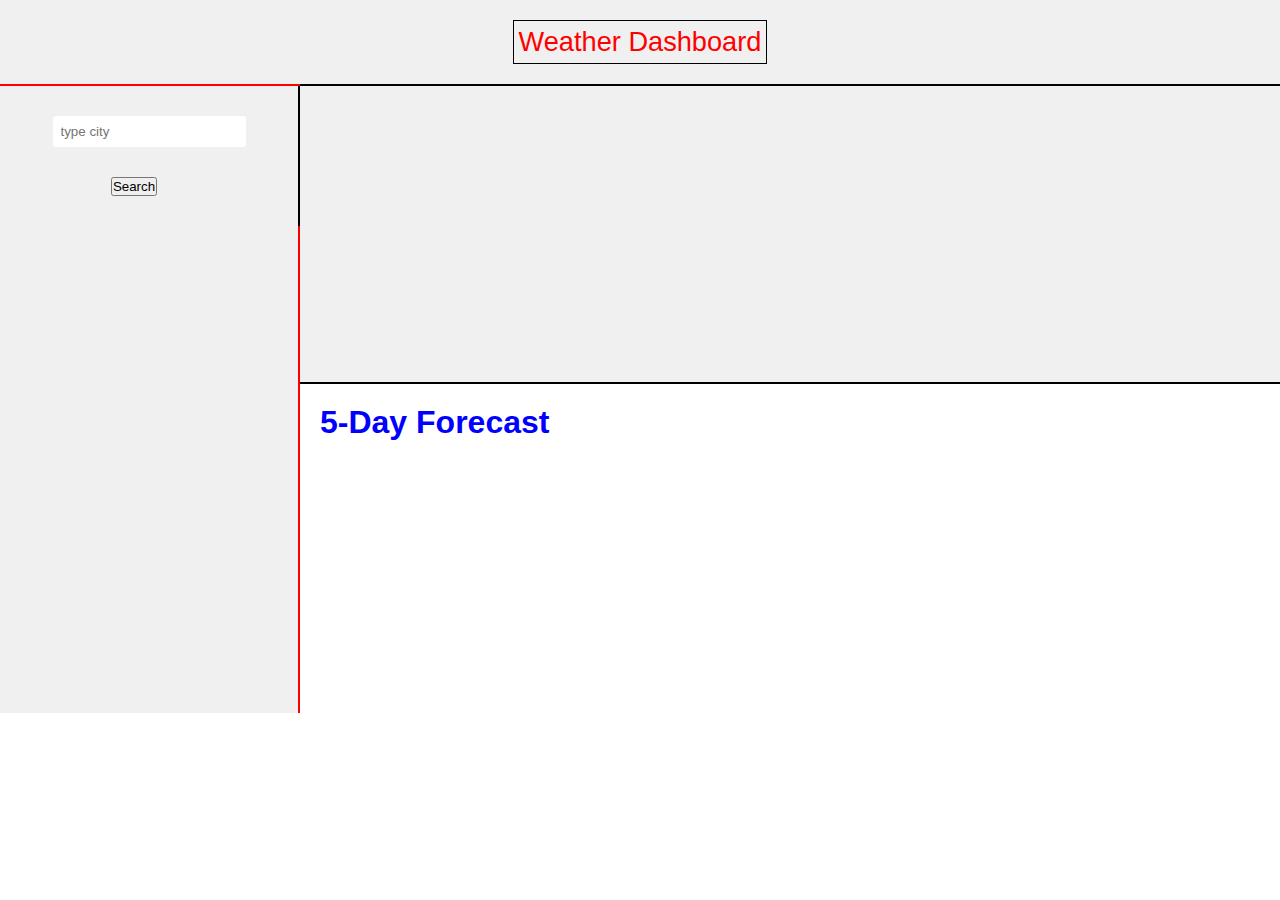
<file: index.html>
<!DOCTYPE html>
<html lang="en">

<head>
    <meta charset="UTF-8">
    <meta name="viewport" content="width=device-width, initial-scale=1.0">
    <title>Weather Dashboard</title>
    <link rel="stylesheet" href="challenge.css">
</head>

<body>
    <header class="header-area">
        <span id="header">Weather Dashboard</span>
    </header>
    <main>
        <aside>
            <div id="form-area">
                <input type="text" id="typed-city" placeholder="type city">
                <button id="search">Search</button>
            </div>
            <div id="search-result-area">
                <ul id="search-result-column"></ul>
            </div>
        </aside>
        <section id="current-weather-area">
        </section>
    </main>
    <section id="future-broadcast-area">
        <h1><span id="align-left">5-Day Forecast</span></h1>
        <ul id="Forecast"></ul>
    </section>

    <script src="challenge.js"></script>
</body>

</html>
</file>
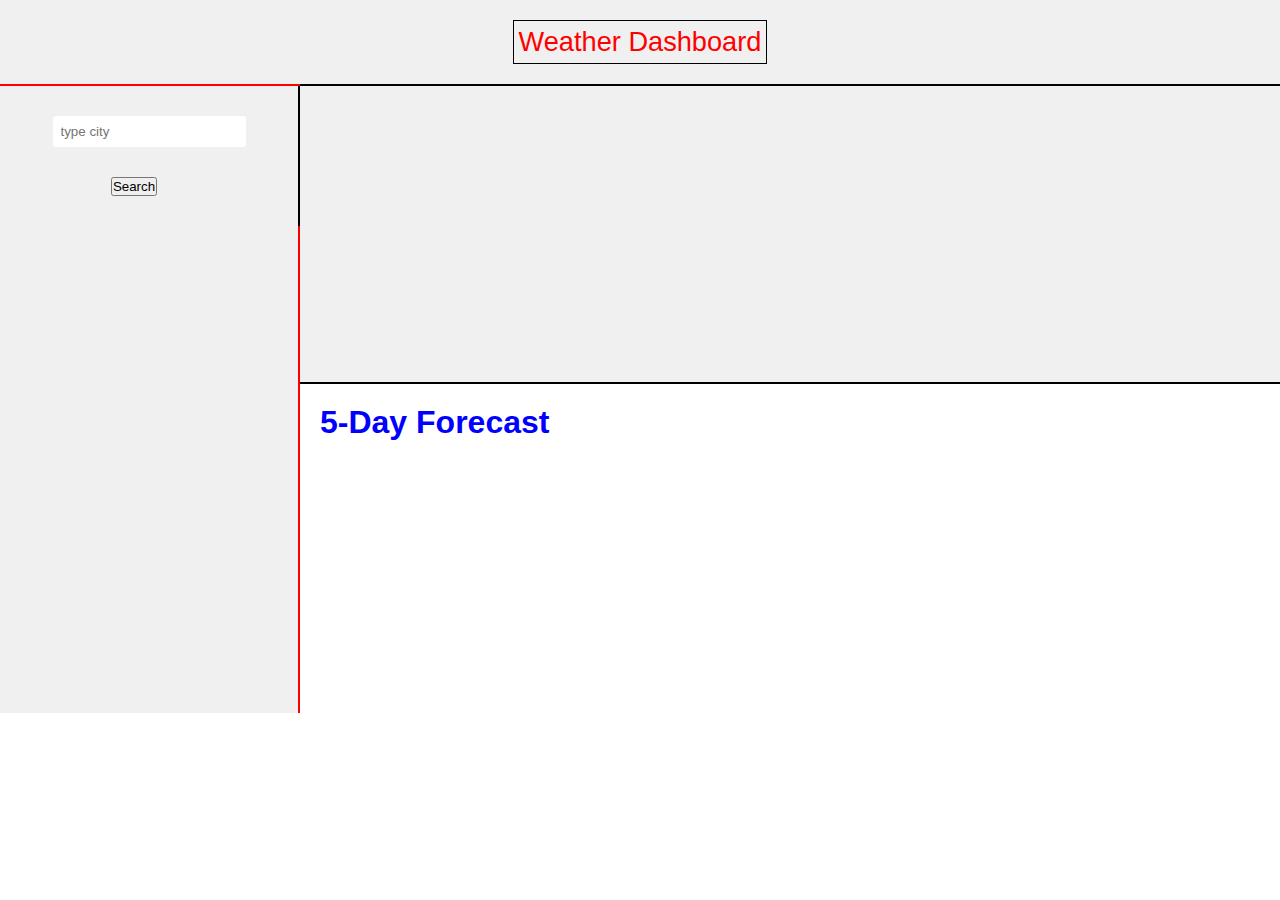
<file: challenge.html>
<!DOCTYPE html>
<html lang="en">

<head>
    <meta charset="UTF-8">
    <meta name="viewport" content="width=device-width, initial-scale=1.0">
    <title>Weather Dashboard</title>
    <link rel="stylesheet" href="challenge.css">
</head>

<body>
    <header class="header-area">
        <span id="header">Weather Dashboard</span>
    </header>
    <main>
        <aside>
            <div id="form-area">
                <input type="text" id="typed-city" placeholder="type city">
                <button id="search">Search</button>
            </div>
            <div id="search-result-area">
                <ul id="search-result-column"></ul>
            </div>
        </aside>
        <section id="current-weather-area">
        </section>
    </main>
    <section id="future-broadcast-area">
        <h1><span id="align-left">5-Day Forecast</span></h1>
        <ul id="Forecast"></ul>
    </section>

    <script src="challenge.js"></script>
</body>

</html>
</file>
<file: challenge.css>
* {
    margin: 0;
    padding: 0;
    box-sizing: border-box;
}

body {
    font-family: 'Arial', sans-serif;
}

main {
   
   display: flex;
    height: 300px;
    
}

.header-area {
    padding: 20px;
   
    display: flex;
    justify-content: center;
    background-color: #f0f0f0;
}

#header {
    font-size: 1.7rem;
    color: red;
    border: 1px solid black;
    padding: 5px;
}

aside {
    
    height: 629.33px ;
    width: 300px;
    display: flex;
    flex-direction: column;
    border-top: 2px red solid;
    
}

#form-area {
    height: 150px;
    display: flex;
    flex-direction: column;
    width: 300px;
    justify-content: center;
    align-items: center;
   border-right: 2px solid;
    background-color:#f0f0f0 ;
}

#typed-city {
    margin-bottom: 10%;
}

#search {
    margin-right: 30px;
}

#search-result-area {
    width: 300px;
    height:  530px;
  
    display: flex;
    flex-direction: column;
    border-right: 2px  red solid;
    justify-content: center;
    background-color: #f0f0f0;
}

#search-result-column {
    width: 140px;
    height: 450.75px;
    align-self: center;
}

#current-weather-area {
    width: 1369px;
    height: 300px;
    border-top: 2px solid  ;
    background-color: #f0f0f0;
    border-bottom: 2px solid;
}

#future-broadcast-area {
    display: flex;
    padding: 20px;
   
    
    width: 712.67px;
    margin-left: 300px;
    height: 329.33px;
}

#align-left {
    color: rgb(255, 0, 0);
}

#typed-city{
    padding: 7px;
    border: 1px solid transparent;
    border-radius: 3px;
}

* {
    margin: 0;
    padding: 0;
    box-sizing: border-box;
}

body {
    font-family: 'Arial', sans-serif;
}

main {
    display: flex;
    height: 300px;
}

.header-area {
    padding: 20px;
    display: flex;
    justify-content: center;
    background-color: #f0f0f0;
}

#header {
    font-size: 1.7rem;
    color: red;
    border: 1px solid black;
    padding: 5px;
}

aside {
    height: 629.33px;
    width: 300px;
    display: flex;
    flex-direction: column;
    border-top: 2px red solid;
}

#form-area {
    height: 150px;
    display: flex;
    flex-direction: column;
    width: 300px;
    justify-content: center;
    align-items: center;
    border-right: 2px solid;
    background-color: #f0f0f0;
}

#search-result-area {
    width: 300px;
    height: 520px;
    display: flex;
    flex-direction: column;
    border-right: 2px red solid;
    justify-content: center;
    background-color: #f0f0f0;
}

#current-weather-area {
    width: 1369px;
    height: 300px;
    border-top: 2px solid;
    background-color: #f0f0f0;
    border-bottom: 2px solid;
}

#future-broadcast-area {
    display: flex;
    padding: 20px;
    width: 712.67px;
    margin-left: 300px;
    height: 329.33px;
}

#align-left {
    color: blue;
}

#typed-city {
    padding: 7px;
    border: 1px solid transparent;
    border-radius: 3px;
}


@media screen and (max-width: 768px) {
    main {
        flex-direction: column;
        align-items: center;
    }

    #future-broadcast-area {
        margin-left: 0;
    }
}

@media screen and (max-width: 480px) {
    aside {
        width: 100%;
        max-width: none;
        margin-top: 20px;
    }


}
</file>
